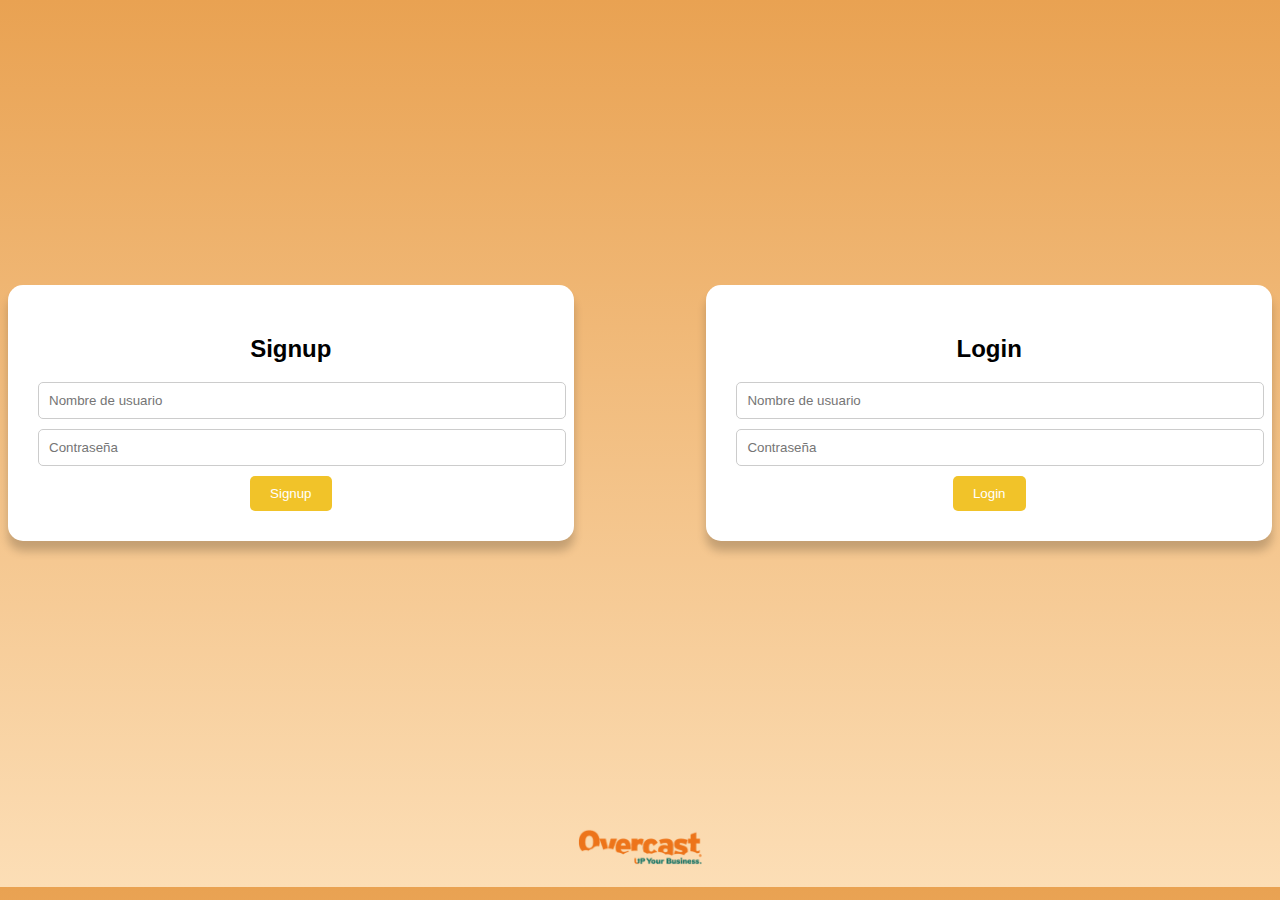
<file: index.html>
<!DOCTYPE html>
<html lang="en">
<head>
    <meta charset="UTF-8">
    <meta name="viewport" content="width=device-width, initial-scale=1.0">
    <title>Overcast Test</title>
    <link rel="stylesheet" href="styles.css">
</head>
<body>
    <div class="container">
    
        <div class="Signup" id="signup-form">
            <h2>Signup</h2>
            <form id="signup">
                <input type="text" id="signup-nombre" placeholder="Nombre de usuario" required>
                <input type="password" id="signup-contraseña" placeholder="Contraseña" required>
                <button type="submit">Signup</button>
            </form>
        </div>
        <div class="Login" id="login-form">
            <h2>Login</h2>
            <form id="login">
                <input type="text" id="login-nombre" placeholder="Nombre de usuario" required>
                <input type="password" id="login-contraseña" placeholder="Contraseña" required>
                <button type="submit">Login</button>
            </form>
        </div>
    
    </div>
    <div class="OvercastMenu">
        <a href="https://overcastmx.com/">
            <img src="OvercastUp-1.png" alt="Logo Overcast" class="logo">
        </a>
    </div>
    <script src="script.js"></script>
</body>
</html>
</file>
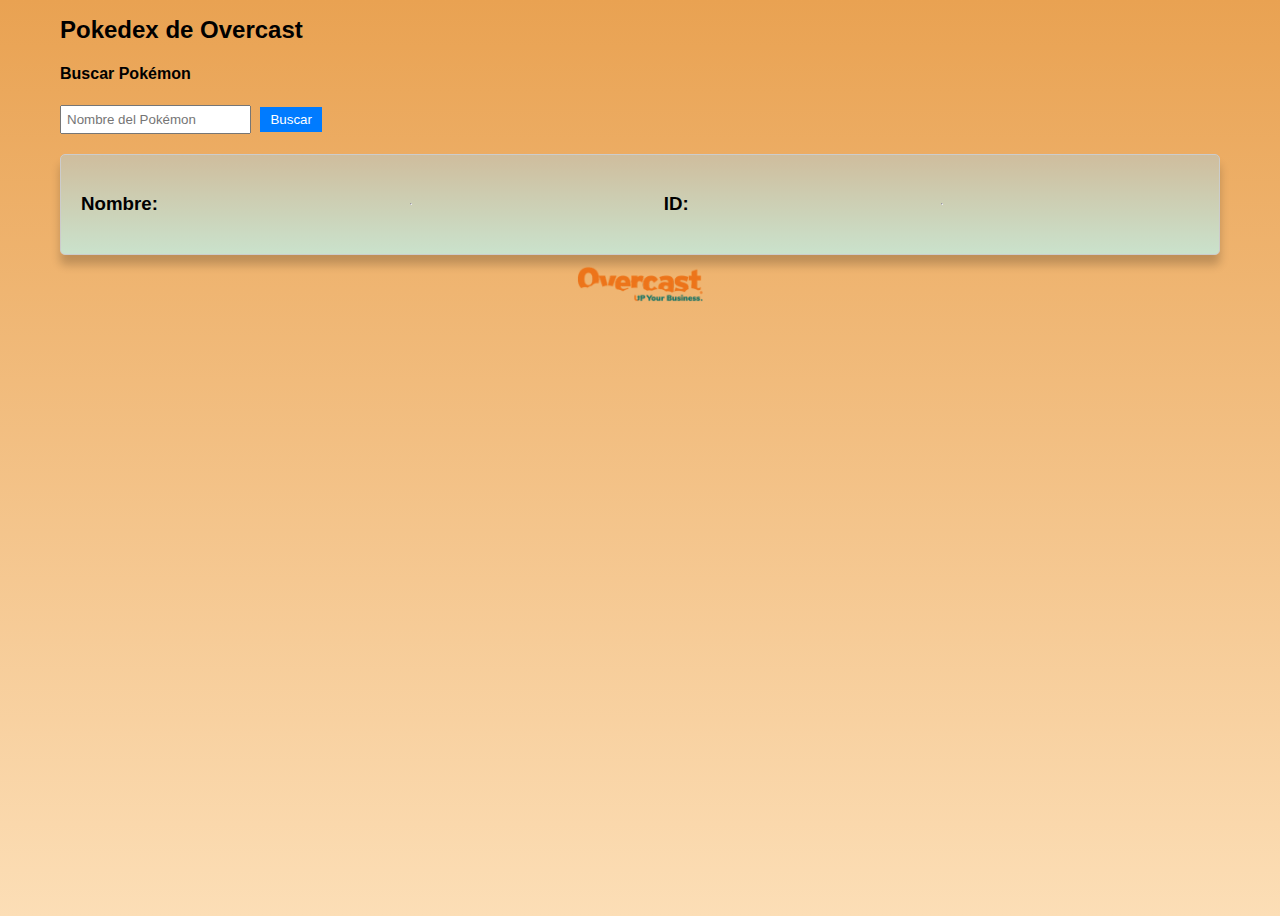
<file: pokedex.html>
<!DOCTYPE html>
<html lang="en">
<head>
    <meta charset="UTF-8">
    <meta name="viewport" content="width=device-width, initial-scale=1.0">
    <title>Pokémon API</title>
    <link rel="stylesheet" href="pokedex.css">
</head>
<body>
  <div class="start">
    <h1>Pokedex de Overcast</h1>
      <h4>Buscar Pokémon</h4>
      <input type="text" id="pokemonName" placeholder="Nombre del Pokémon">
      <button id="searchButton">Buscar</button>
  </div>
      <div id="pokemonInfo" class="card">
          <h3>Nombre: <span id="pokemonNameDisplay"></span></h3>
          <hr>
          <h3>ID: <span id="pokemonIdDisplay"></span></h3>
          <hr>
          <div id="pokemonImagen">
              <img id="pokemonImageFront" alt="">
              <img id="pokemonImageShiny" alt="">
          </div>
      </div>
        <div class="OvercastMenu"> 
         <a href="index.html">
              <img src="OvercastUp-1.png" alt="Logo Overcast" class="logo">
         </a>
        </div>
    <script src="pokedex.js"></script>
</body>
</html>
</file>
<file: styles.css>
body {
    font-family: Arial, sans-serif;
    background: linear-gradient(to bottom, #e9a252, #fcdeb6); 
}

.container {
    display: flex;
    justify-content: space-between; 
    align-items: center; 
    height: 90vh; 
}

.Login, .Signup {
    background-color: #ffffff;
    padding: 30px;
    box-shadow: 0px 10px 10px rgba(0, 0, 0, 0.2);
    border-radius: 15px;
    text-align: center;
    width: 40%; 
}

.Login {
    margin-left: 30px; 
}

.Signup {
    margin-right: 30px; 
}

input {
    display: block;
    width: 100%;
    padding: 10px;
    margin-bottom: 10px;
    border: 1px solid #ccc;
    border-radius: 5px;
}

button {
    background-color: #f1c329;
    color: #fff;
    border: none;
    padding: 10px 20px;
    border-radius: 5px;
    cursor: pointer;
}

button:hover {
    background-color: #f1c329;
}
.OvercastMenu {
    position: relative; 
    text-align: center; 
    padding: 10px; 
}

.logo {
    width: 10%;
    height: 30%;
}
</file>
<file: pokedex.css>
body {
    font-family: Arial, sans-serif;
    background: linear-gradient(to bottom, #e9a252, #fcdeb6); 
    justify-content: center;
    align-items: center; 
    height: 100vh; 
    margin: 0; 
}
.start {
    margin-left: 60px;
    margin-right: 60px;
}
h1 {
    font-size: 24px;
    margin-bottom: 10px;
}

input {
    padding: 5px;
    margin-right: 5px;
}

button {
    padding: 5px 10px;
    background-color: #007bff;
    color: white;
    border: none;
    cursor: pointer;
}
#pokemonImagen img {
    max-width: 150px;
    margin-top: 10px;
}
.card {
    margin-left: 60px;
    margin-right: 60px;
    display: flex;
    align-items: center;
    background: linear-gradient(to bottom, #cfbd9d, #cae2cc); 
    border: 1px solid #ccc;
    border-radius: 5px;
    padding: 20px;
    margin-top: 20px;
    box-shadow: 0px 10px 10px rgba(0, 0, 0, 0.2);
}
.OvercastMenu {
    position: relative; 
    text-align: center; 
    padding: 10px; 
    
}

.logo {
    width: 10%;
    height: 30%;
}
</file>
